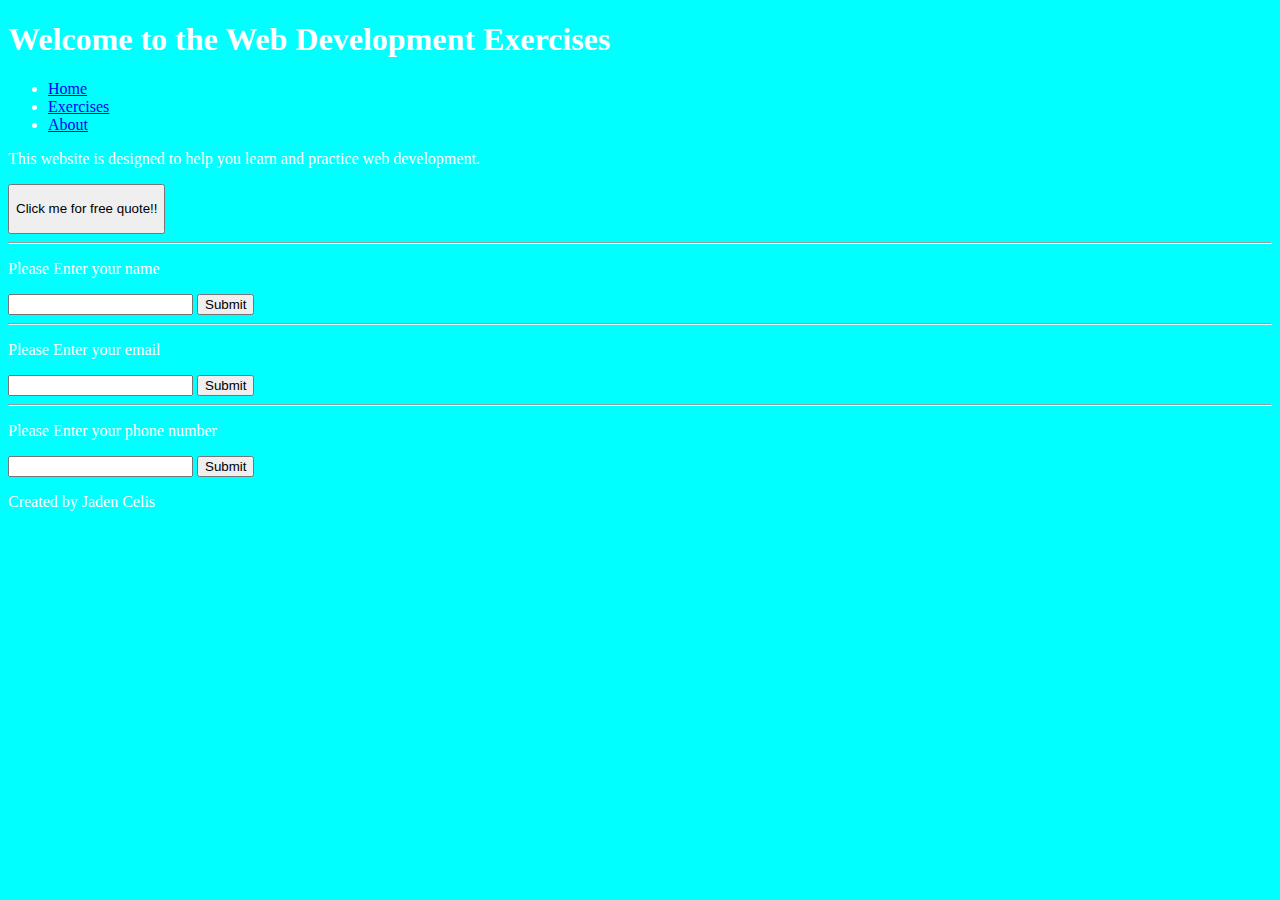
<file: index.html>
<!DOCTYPE html>
<html lang="en">
<head>
    <meta charset="UTF-8">
    <meta name="viewport" content="width=device-width, initial-scale=1.0">
    <title>Learn Web Development</title>
    <link rel="stylesheet" href="styles.css">
    <style>
        @media all and (max-width: 768px){
            body{
                color: orange;
                font-size: 0.5rem;
            }
        }
        @media all and (min-width: 2000px){
            body{
                color: orange;
                font-size: 5rem;
            }
        }
    </style>
</head>
<body>
    <header>
        <h1>Welcome to the Web Development Exercises</h1>
    </header>
    <nav>
        <ul>
            <li><a href="index.html">Home</a></li>
            <li><a href="exercises.html">Exercises</a></li>
            <li><a href="about.html">About</a></li>
        </ul>
    </nav>
    <section>
        <div>
            <p>This website is designed to help you learn and practice web development.</p>
            <button id="btn" onclick="displayQuotes()" value"">Click me for free quote!!</button>
            <div id="output"></div>
        </div>
         <script src="script.js"></script>
    </section>
    <hr>
     <form>
      <p>Please Enter your name</p>
      <input>
      <input type="submit" "value";
    </form>
    <hr>
     <form>
      <p>Please Enter your email</p>
      <input>
      <input type="submit" "value";
    </form>
    <hr>
     <form>
      <p>Please Enter your phone number</p>
      <input>
      <input type="submit" "value";
    </form>
    <footer>
        <p>Created by Jaden Celis </p>
    </footer>
</body>
</html>
</file>
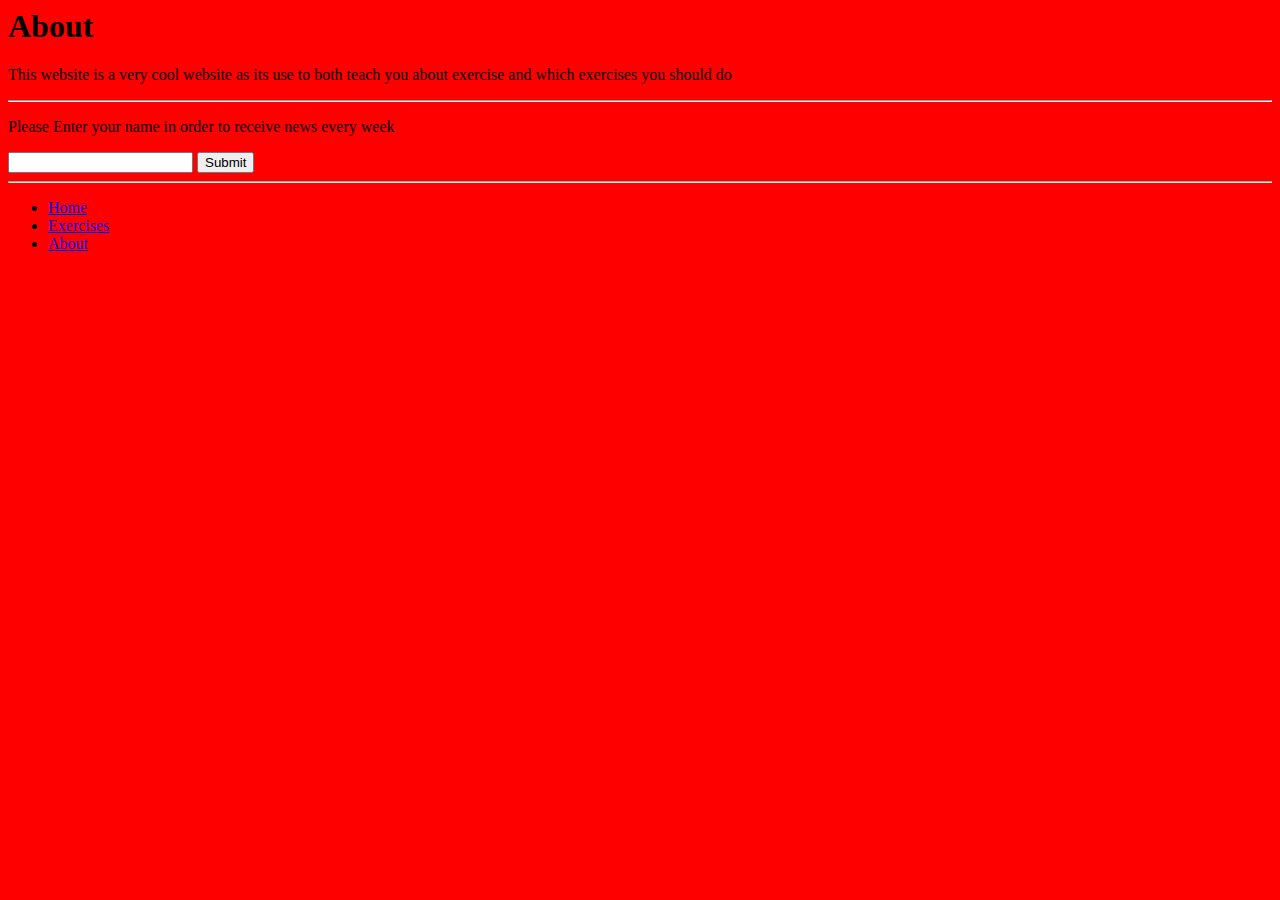
<file: about.html>
<html>
  <head>
    <meta charset="UTF-8">
        <meta name="viewport" content="width=device-width, initial-scale=1.0">
        <title>Learn Web Development</title>
        <style>
            body{
                background-color: red;
                
            }
          @media all and (max-width: 768px){
            body{
                color: orange;
                font-size: 0.5rem;
            }
        }
        </style>
  </head>
  <body>
    <header>
      <h1>About</h1>
    </header>
    <p>This website is a very cool website as its use to both teach you about exercise and which exercises you should do</p>
<hr>
    <form>
      <p>Please Enter your name in order to receive news every week</p>
      <input>
      <input type="submit" "value";
    </form>
    <hr>
     <nav>
        <ul>
            <li><a href="index.html">Home</a></li>
            <li><a href="exercises.html">Exercises</a></li>
            <li><a href="about.html">About</a></li>
        </ul>
    </nav>
  </body>
</html>
</file>
<file: styles.css>
body{
  background-color: aqua;
  color: #ffffff;
  
}

#btn {
  color: #000;
  min-height:50px;
  min-width:150px;
}
</file>
